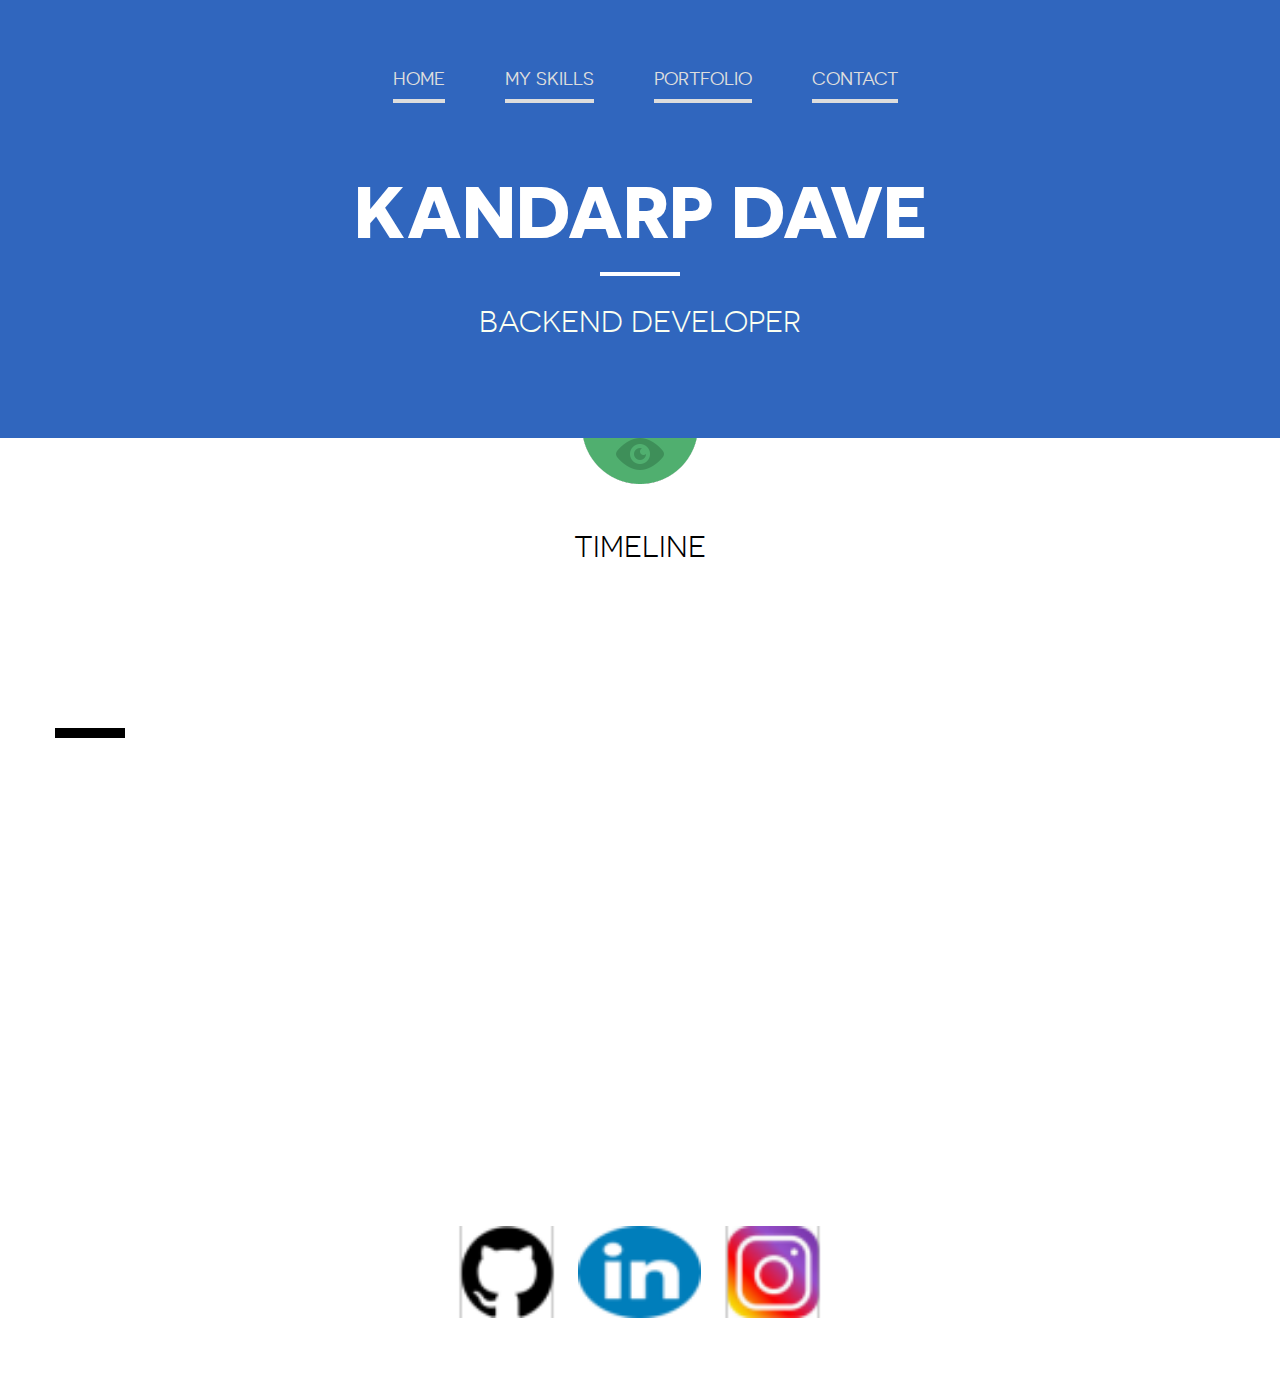
<file: index.html>
<!DOCTYPE html>
<html lang="en">
<head>
	<meta charset="utf-8">
	<meta name="viewport" content="width=device-width, initial-scale=1, maximum-scale=1, minimum-scale=1, user-scalable=no">
	<meta http-equiv="X-UA-Compatible" content="IE=edge,chrome=1">
	<meta name="format-detection" content="telephone=no">
	<title>Kandarp Dave</title>
	
	<link rel="stylesheet" href="js/fancybox/jquery.fancybox.css" type="text/css" media="screen" />
	<link rel="stylesheet" href="css/all.css" />
	<link rel="stylesheet" href="css/screen.css" />
	<link rel = "stylesheet" href = "css/timeline.css">

</head>
<body>
	
	<div id="wrapper">
		<div class="wrapper-holder">
			<header id="header">
				<a class="menu_trigger" href="#">menu</a>
					<nav id="nav">
						<ul>
							<li><a class="active" href="index.html">Home</a></li>
							<li><a href="myskills.html">My Skills</a></li>
							<li><a href="portfolio.html">Portfolio</a></li>
							<li><a href="contact.html">Contact</a></li>
						</ul>
					</nav>
				<h1 class="logo">Kandarp Dave</h1>
				<h2 class="slogan">Backend Developer</h2>
			</header>
		</div>

		<div class="wrapper-holder white">
			<section id="main">
				<h2 style = "color: black;">Timeline</h2>

				<svg id = "svg" width = 100% height = 100 style = "position: absolute;">

					<path id = "path" style = "stroke: black; stroke-width: 10px; fill: none;" />

					<div id = "pointer1" class = "pointer"><div class = "dates">09/22</div></div>
					<div id = "timestamp1" class = "timestamp">
						<div id = "innerDiv1" class = "innerDiv"></div>
					</div>

					<div id = "pointer2" class = "pointer"><div class = "dates">10/22</div></div>
					<div id = "timestamp2" class = "timestamp">
						<div id = "innerDiv2" class = "innerDiv"></div>
					</div>

					<div id = "pointer3" class = "pointer"><div class = "dates">12/22</div></div>
					<div id = "timestamp3" class = "timestamp">
						<div id = "innerDiv3" class = "innerDiv"></div>
					</div>
					
					<div id = "pointer4" class = "pointer"><div class = "dates">03/23</div></div>
					<div id = "timestamp4" class = "timestamp">
						<div id = "innerDiv4" class = "innerDiv"></div>
					</div>

					<div id = "pointer5" class = "pointer"><div class = "dates">07/23</div></div>
					<div id = "timestamp5" class = "timestamp">
						<div id = "innerDiv5" class = "innerDiv"></div>
					</div>

				</svg>

				<div id = "info">

					<div id = "event1" class = "details" style = "width: 25%;">
						<div style = "position: relative; left: 30px;">
						
							JEE Result <br><br>
							JEE Mains : 1191 <br>
							JEE Advanced : 2121
							
						</div>
					</div>
					
					<div id = "event2" class = "details" style = "width: 17%;">
					
						IIITB <br><br>

						Joined the iMTech <br> CSE Programme at IIITB

					</div>
					
					<div id = "event3" class = "details" style = "width: 16%;">
					
						ComputX Research <br><br>

						Started research on controlling drones using particle swarm optimization

					</div>
					
					<div id = "event4" class = "details" style = "width: 17%;">
					
						ACM-ICPC <br><br>

						Participated in ACM-ICPC Amritapuri Regionals

					</div>

					<div id = "event5" class = "details" style = "width: 17%;">
						<div style = "position: relative;">
						
						Zense <br><br>

						Started working on <br> Job Portal project
						
						</div>
					</div>

				</div>
			</section>
		</div>

		<footer id="footer">
			<div class="footer-content">
				<ul class="social">
					<li class = "github"><a href = "https://github.com/Kandarp08" target = "_blank"></a></li>
					<li class = "linkedin"><a href = "https://www.linkedin.com/in/kandarp-dave-b30646255" target = "_blank"></a></li>
					<li class = "instagram"><a href = "https://www.instagram.com/kandarp_dave08" target = "_blank"></a></li>
				</ul>
			</div>
		</footer>
		
	</div>

	<script src="https://code.jquery.com/jquery-1.11.1.min.js"></script>
	<script src="js/isotope.pkgd.min.js"></script>
	<script src="js/cells-by-row.js"></script>
	<script type="text/javascript" src="js/fancybox/jquery.fancybox.pack.js"></script>
	<script type="text/javascript" src="js/main.js"></script>
	<script type = "text/javascript" src = "js/timeline.js"></script>

</body>
</html>
</file>
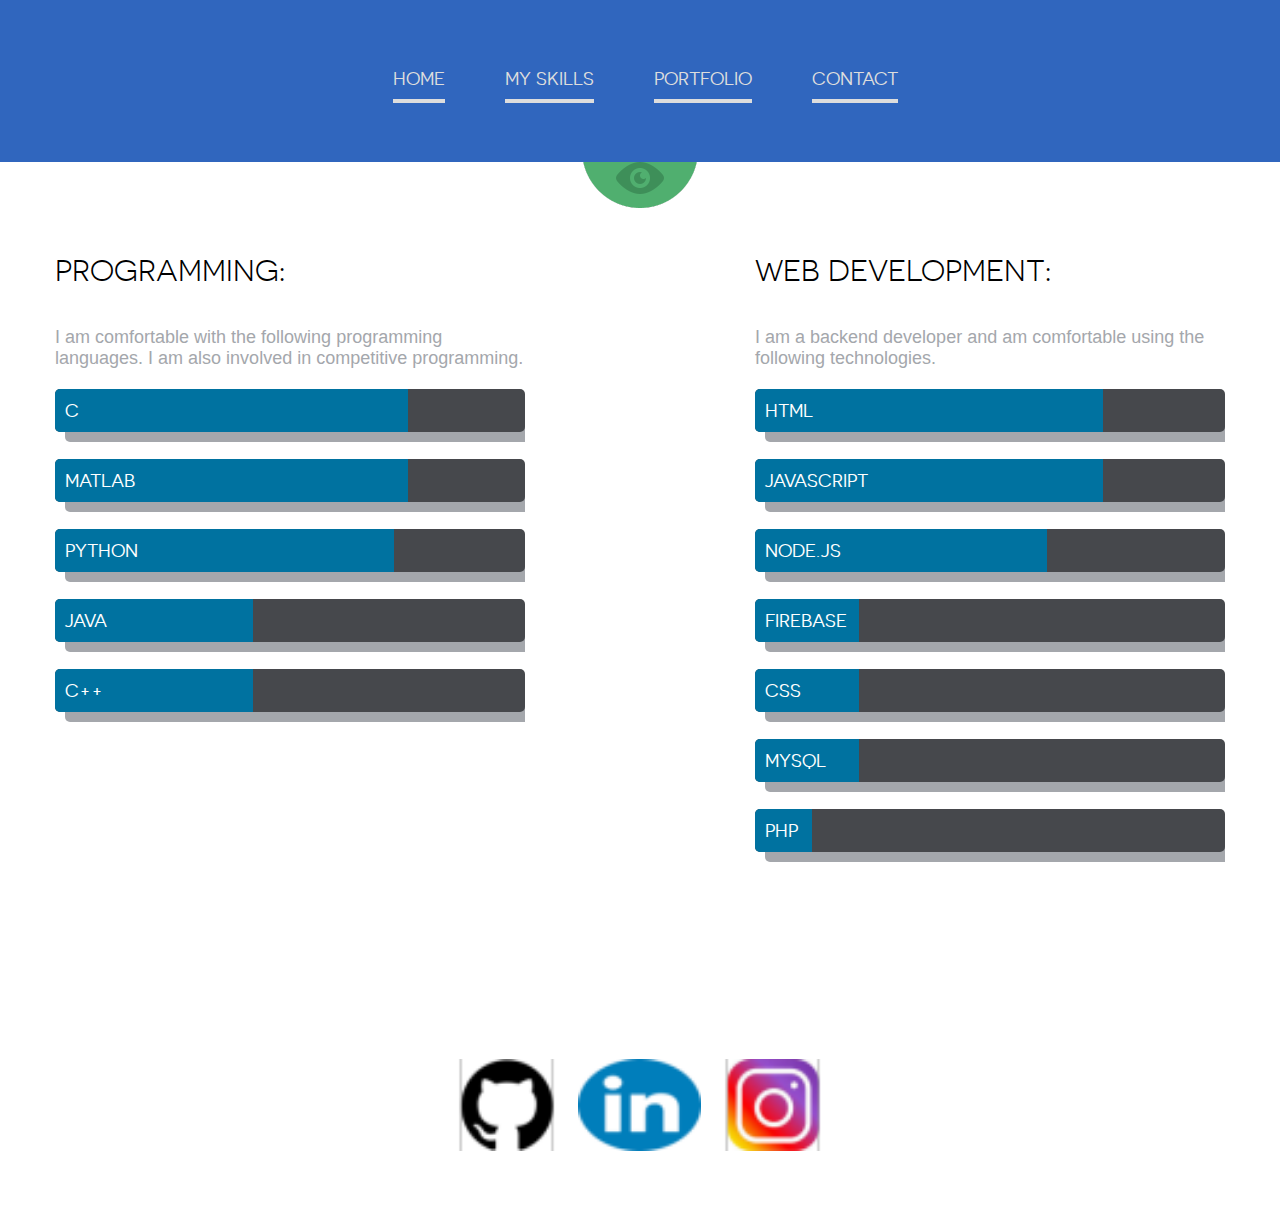
<file: myskills.html>
<!DOCTYPE html>
<html lang="en">
<head>
	<meta charset="utf-8">
	<meta name="viewport" content="width=device-width, initial-scale=1, maximum-scale=1, minimum-scale=1, user-scalable=no">
	<meta http-equiv="X-UA-Compatible" content="IE=edge,chrome=1">
	<meta name="format-detection" content="telephone=no">
	<title>Kandarp Dave</title>
	
	<link rel="stylesheet" href="js/fancybox/jquery.fancybox.css" type="text/css" media="screen" />
	<link rel="stylesheet" href="css/all.css" />
	<link rel="stylesheet" href="css/screen.css" />
</head>
<body>
	<div id="wrapper" class="inner">
		<div class="wrapper-holder">
			<header id="header">
				<a class="menu_trigger" href="#">menu</a>
					<nav id="nav">
						<ul>
							<li><a href="index.html">Home</a></li>
							<li><a class="active" href="myskills.html">My skills</a></li>
							<li><a href="portfolio.html">Portfolio</a></li>
							<li><a href="contact.html">Contact</a></li>
						</ul>
					</nav>
			</header>
		</div>
		<div class="wrapper-holder white">
			<section id="main" style = "height: 30%;">
				<div class="skills_holder">
					
					<div class="column">
						<h2>Programming:</h2>
						<p>I am comfortable with the following programming languages. I am also involved in competitive programming.</p>
				
						<ul class = "progress">
							<li><span class = "c">C</span></li>
							<li><span class = "matlab">MATLAB</span></li>
							<li><span class = "python">Python</span></li>
							<li><span class = "java">Java</span></li>
							<li><span class = "cpp">C++</span></li>
						</ul>

					</div>
					
					<div class="column column-add">
						<h2>Web Development:</h2>
						<p>I am a backend developer and am comfortable using the following technologies.</p>

						<ul class="progress">
							<li><span id = "html" class="html">HTML</span></li>
							<li><span class="javascript">JavaScript</span></li>
							<li><span class="node">Node.js</span></li>
							<li><span class="firebase">Firebase</span></li>
							<li><span class="css">CSS</span></li>
							<li><span class="mysql">MySQL</span></li>
							<li><span class ="php">PHP</span></li>
						</ul>
					
					</div>
				</div>
			</section>
		</div>

		<footer id="footer">
			<div class="footer-content">
				<ul class="social">
					<li class = "github"><a href = "https://github.com/Kandarp08" target = "_blank"></a></li>
					<li class = "linkedin"><a href = "https://www.linkedin.com/in/kandarp-dave-b30646255" target = "_blank"></a></li>
					<li class = "instagram"><a href = "https://www.instagram.com/kandarp_dave08" target = "_blank"></a></li>
				</ul>
			</div>
		</footer>

	</div>
	<script src="https://code.jquery.com/jquery-1.11.1.min.js"></script>
	<script src="js/isotope.pkgd.min.js"></script>
	<script src="js/cells-by-row.js"></script>
	<script type="text/javascript" src="js/fancybox/jquery.fancybox.pack.js"></script>
	<script type="text/javascript" src="js/main.js"></script>
	<script type = "text/javascript" src = "js/progress.js"></script>

</body>
</html>
</file>
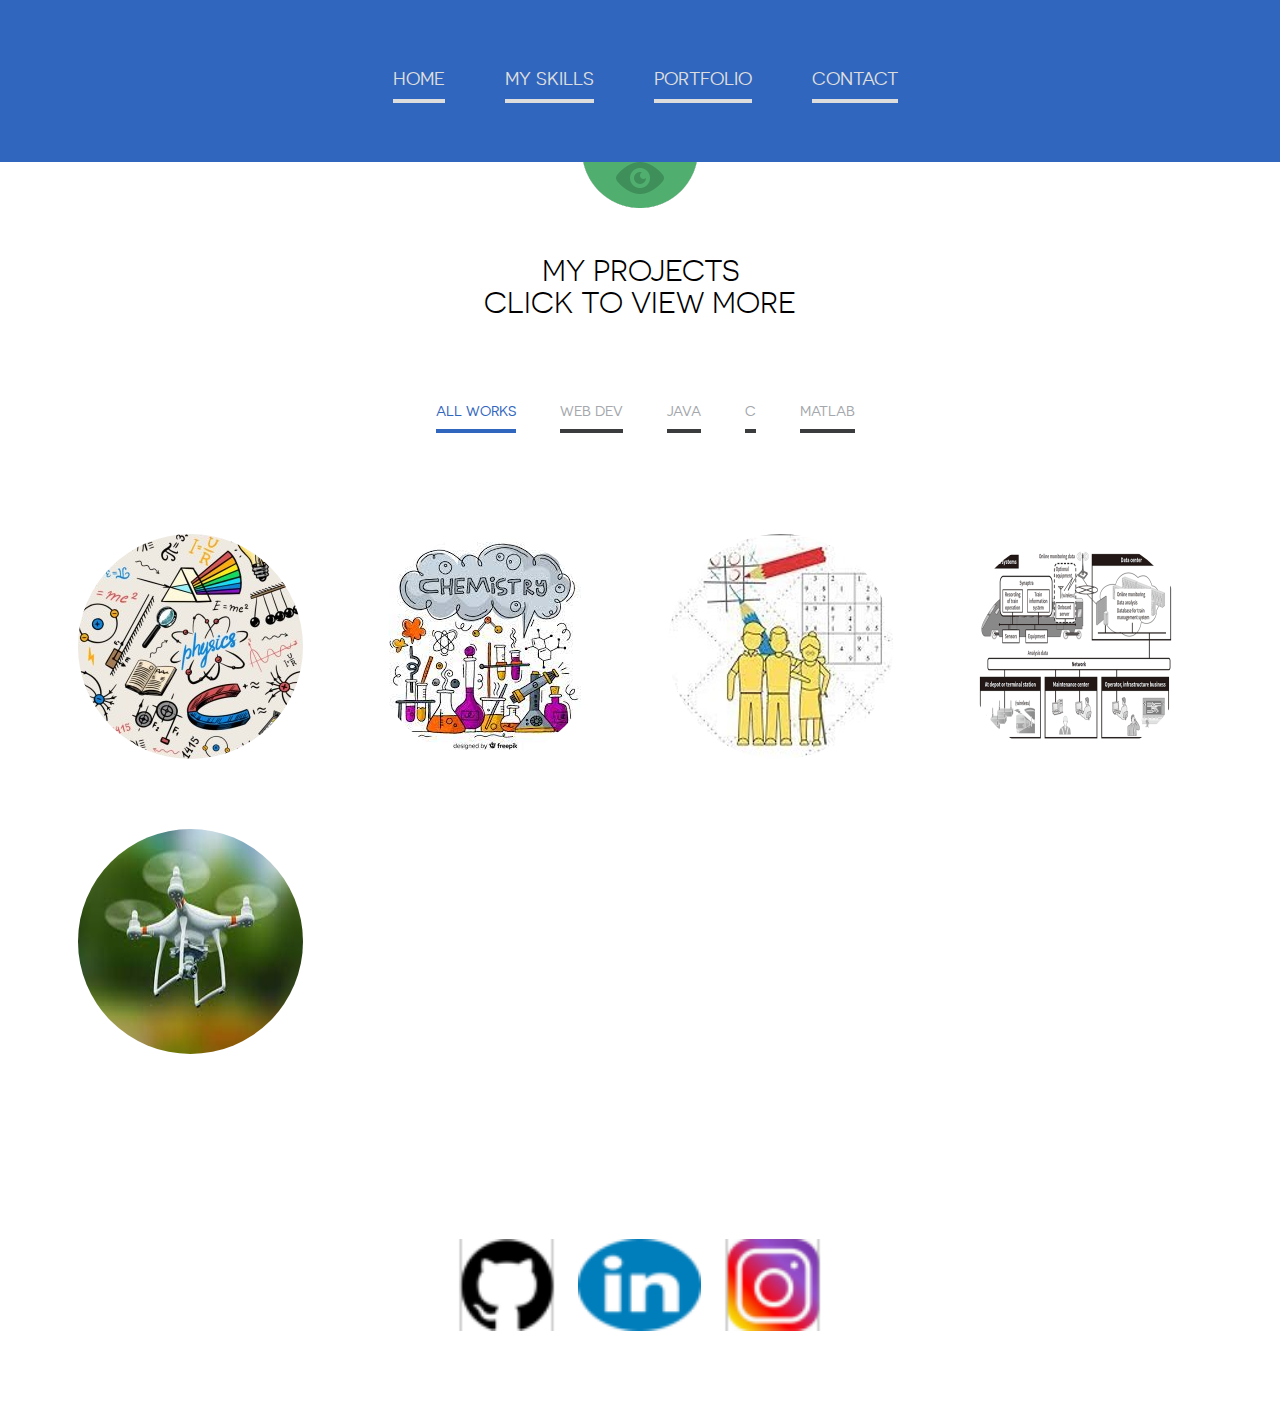
<file: portfolio.html>
<!DOCTYPE html>
<html lang="en">
<head>
	<meta charset="utf-8">
	<meta name="viewport" content="width=device-width, initial-scale=1, maximum-scale=1, minimum-scale=1, user-scalable=no">
	<meta http-equiv="X-UA-Compatible" content="IE=edge,chrome=1">
	<meta name="format-detection" content="telephone=no">
	<title>Kandarp Dave</title>

	<link rel="stylesheet" href="js/fancybox/jquery.fancybox.css" type="text/css" media="screen" />
	<link rel="stylesheet" href="css/all.css" />
	<link rel="stylesheet" href="css/screen.css" />
	
</head>
<body>
	<div id="wrapper" class="portfolio">
		<div class="wrapper-holder">
			<header id="header">
				<a class="menu_trigger" href="#">menu</a>
					<nav id="nav">
						<ul>
							<li><a href="index.html">Home</a></li>
							<li><a href="myskills.html">My skills</a></li>
							<li><a class="active" href="portfolio.html">Portfolio</a></li>
							<li><a href="contact.html">Contact</a></li>
						</ul>
					</nav>
			</header>
		</div>
		<div class="wrapper-holder white">
			<section id="main">
				<h2>My Projects <br> Click to view more</h2>

				<ul id="filters" class="sub_nav">
					<li class = "active" data-filter = "*">All works</li>
					<li data-filter = ".web">Web Dev</li>
					<li data-filter = ".java">Java</li>
					<li data-filter = ".c">C</li>
					<li data-filter = ".matlab">MATLAB</li>
					
				</ul>

				<ul id = "container" class = "item-list">
			
					<li class = "item web key">
						<div class = "image">

							<img src = "images/Physics.jpg">

							<div class = "hover">
								<a class = "fancybox" rel = "gallery1" href = "#portfolio_1">
									<div class = "item-content">
										<h4>Physualize</h4>

										<p>Physualize is an interactive website which helps students learn Physics 
											in an innovative way.
										</p>
									</div>
								</a>
							</div>

						</div>
					</li>

					<li class = "item java key">
						<div class = "image">

							<img src = "images/Chemistry.jpeg">

							<div class = "hover">
								<a class = "fancybox" rel = "gallery1" href = "#portfolio_2">
									<div class = "item-content">
										<h4>Chemical Equation Balancer</h4>

										<p>Balances the input chemical equation.</p>
									</div>
								</a>
							</div>

						</div>
					</li>

					<li class = "item java key">
						<div class = "image">

							<img src = "images/BoardGames.png">

							<div class = "hover">
								<a class = "fancybox" rel = "gallery1" href = "#portfolio_3">
									<div class = "item-content">
										<h4>Board Games Simulator</h4>

										<p>Simulates a Sudoku Solver and Tic-Tac-Toe.</p>
									</div>
								</a>
							</div>

						</div>
					</li>

					<li class = "item c key">
						<div class = "image">

							<img src = "images/RailwaySystem.png">

							<div class = "hover">
								<a class = "fancybox" rel = "gallery1" href = "#portfolio_4">
									<div class = "item-content">
										<h4>Railway Management System</h4>

										<p>Program to simulate a railway management system.</p>
									</div>
								</a>
							</div>

						</div>
					</li>

					<li class = "item matlab key">
						<div class = "image">

							<img src = "images/drone.png">

							<div class = "hover">
								<a class = "fancybox" rel = "gallery1" href = "#portfolio_5">
									<div class = "item-content">
										<h4>PSO Simulation</h4>

										<p>Simulates the movement of drones using PSO.</p>
									</div>
								</a>
							</div>

						</div>
					</li>
				</ul>
			</section>
		</div>

		<footer id="footer">
			<div class="footer-content">
				<ul class="social">
					<li class = "github"><a href = "https://github.com/Kandarp08" target = "_blank"></a></li>
					<li class = "linkedin"><a href = "https://www.linkedin.com/in/kandarp-dave-b30646255" target = "_blank"></a></li>
					<li class = "instagram"><a href = "https://www.instagram.com/kandarp_dave08" target = "_blank"></a></li>
				</ul>
			</div>
		</footer>

	</div>
	
	<div style = "display: none;">
		
		<div id = "portfolio_1" class = "popup_portfolio">
			<img src = "images/physualize.JPG">
			
			<h3>Physualize</h3>
			<time>Currently being developed</time>
			
			<p>It is my first web development project. It uses HTML, CSS, JavaScript, PHP, and MySQL. It contains animations related to 
				topics like projectile motion. <br>

				Demo: <a href = "https://www.linkedin.com/posts/kandarp-dave-b30646255_physualize-is-a-physics-website-currently-activity-7069291915086626816-zIVx?utm_source=share&utm_medium=member_desktop">
						View video (LinkedIn)
	  				  </a>
			</p>

		</div>
	
		<div id = "portfolio_2" class = "popup_portfolio">
			<img src = "images/balanceEquation.png">
		
			<h3>Chemical Equation Balancer</h3>
			<time datetime = "2022-10-20">Made: 20/10/22</time>
		
			<p>This project is written in Java. The equation is balanced by forming a matrix. For this, the number of atoms on both sides are used.
			   <br> <a href = "downloads/balanceEquation.class" download>Click here</a> to download the executable file for the program.
			</p>
			
		</div>
		
		<div id = "portfolio_3" class = "popup_portfolio">
			<img src = "images/boardGames.JPG">

			<h3>Board Games</h3>
			<time datetime = "2020-11-15">Made: 15/11/20</time>
			
			<p>This project is written in Java. The Sudoku Solver accepts an unsolved Sudoku from user and solves it if it is solvable.
			   The Tic-Tac-Toe Simulator can support both, Human vs. Human games, and Human vs. Computer games. <br>

			   <a href = "downloads/board_games.class" download>Click here</a> to download the executable file for the program.
			</p>

		</div>

		<div id = "portfolio_4" class = "popup_portfolio">
			<img src = "images/railway.JPG">

			<h3>Railway Management System</h3>
			<time datetime = "2023-03-07">Made: 07/03/23</time>
			
			<p>This project is written in C. It was a group project, made by Areen, Aryan, Yash, Niranjan, Aditya, and me. The program
			   can be used to book as well as delete tickets. The details of each train is stored in a separate file. <br>

			   <a href = "downloads/RailwaySystem.zip" download>Click here</a> to download the executable file for the program.
			</p>

		</div>

		<div id = "portfolio_5" class = "popup_portfolio">
			<img src = "images/pso_main.JPG">

			<h3>PSO Drone Simulation</h3>
			<time>Currently being developed</time>
			
			<p>This is a group project. Currently, the MATLAB code is being translated to C in order to control the
			   drone. The drones are controlled using Particle Swarm Optimization algorithm. Their movement is 
			   depicted in the graph.</p>
		</div>
	</div>

	<script src="https://code.jquery.com/jquery-1.11.1.min.js"></script>
	<script src="js/isotope.pkgd.min.js"></script>
	<script src="js/cells-by-row.js"></script>
	<script type="text/javascript" src="js/fancybox/jquery.fancybox.pack.js"></script>
	<script type="text/javascript" src="js/main.js"></script>
</body>
</html>
</file>
<file: css/all.css>
@font-face {
    font-family: 'novecentosanswide';
    src: url('../fonts/novecentosanswide-normal-webfont.eot');
    src: url('../fonts/novecentosanswide-normal-webfont.eot?#iefix') format('embedded-opentype'),
         url('../fonts/novecentosanswide-normal-webfont.woff') format('woff'),
         url('../fonts/novecentosanswide-normal-webfont.ttf') format('truetype'),
         url('../fonts/novecentosanswide-normal-webfont.svg#novecento_sans_widenormal') format('svg');
    font-weight: normal;
    font-style: normal;
}
@font-face {
    font-family: 'novecentosanswide';
    src: url('../fonts/novecentosanswide-bold-webfont.eot');
    src: url('../fonts/novecentosanswide-bold-webfont.eot?#iefix') format('embedded-opentype'),
         url('../fonts/novecentosanswide-bold-webfont.woff') format('woff'),
         url('../fonts/novecentosanswide-bold-webfont.ttf') format('truetype'),
         url('../fonts/novecentosanswide-bold-webfont.svg#novecentosanswidebold') format('svg');
    font-weight: bold;
    font-style: normal;
}
@font-face {
    font-family: 'novecento_sans_widebook';
    src: url('../fonts/novecentosanswide-book-webfont.eot');
    src: url('../fonts/novecentosanswide-book-webfont.eot?#iefix') format('embedded-opentype'),
         url('../fonts/novecentosanswide-book-webfont.woff') format('woff'),
         url('../fonts/novecentosanswide-book-webfont.ttf') format('truetype'),
         url('../fonts/novecentosanswide-book-webfont.svg#novecento_sans_widebook') format('svg');
    font-weight: normal;
    font-style: normal;
}
@font-face {
    font-family: 'novecento_sans_widemedium';
    src: url('../fonts/novecentosanswide-medium-webfont.eot');
    src: url('../fonts/novecentosanswide-medium-webfont.eot?#iefix') format('embedded-opentype'),
         url('../fonts/novecentosanswide-medium-webfont.woff') format('woff'),
         url('../fonts/novecentosanswide-medium-webfont.ttf') format('truetype'),
         url('../fonts/novecentosanswide-medium-webfont.svg#novecento_sans_widemedium') format('svg');
    font-weight: normal;
    font-style: normal;
}
html, body, div, span, applet, object, iframe,
h1, h2, h3, h4, h5, h6, p, blockquote, pre,
a, abbr, acronym, address, big, cite, code,
del, dfn, em, img, ins, kbd, q, s, samp,
small, strike, sub, sup, tt, var,
b, u, i, center,
dl, dt, dd, ol, ul, li,
fieldset, form, label, legend,
table, caption, tbody, tfoot, thead, tr, th, td,
article, aside, canvas, details, figcaption, figure, 
footer, header, hgroup, menu, nav, section, summary,
time, mark, audio, video {
	margin: 0;
	padding: 0;
	border: 0;
	font-size: 100%;
	font: inherit;
	vertical-align: baseline;
}

article, aside, details, figcaption, figure, 
footer, header, hgroup, menu, nav, section {
	display: block;
}

img {
	vertical-align: middle;
}

ol, ul {
	list-style: none;
}

blockquote, q {
	quotes: none;
}

blockquote:before, blockquote:after,
q:before, q:after {
	content: '';
	content: none;
}

table {
	border-collapse: collapse;
	border-spacing: 0;
}

a[href], label[for], select, 
input[type=checkbox], input[type=radio] {
	cursor: pointer;
}

button, input[type=button], input[type=image], 
input[type=reset], input[type=submit] {
	padding: 0;
	overflow: visible;
	cursor: pointer;
}
input[type=text], input[type=email], input[type=reset], input[type=button], input[type=submit], button{
	-webkit-appearance: none;
	-webkit-border-radius: 0;
}
input[type=url], input[type=password], input[type=text], input[type=email], input[type=reset], input[type=button], input[type=submit], button, textarea{
     -webkit-appearance: none;
     -webkit-border-radius: 0;
     box-sizing: border-box;-webkit-box-sizing: border-box; -moz-box-sizing: border-box;
}

button::-moz-focus-inner, 
input[type=button]::-moz-focus-inner, 
input[type=image]::-moz-focus-inner, 
input[type=reset]::-moz-focus-inner, 
input[type=submit]::-moz-focus-inner {
	border: 0;
}


body,
html {height: 100%;}
body{
	margin:0;
	color:#a4a7ac;
	font:18px Arial, Helvetica, sans-serif;
	-webkit-text-size-adjust: none; 
}
img{border-style:none; vertical-align: top;}
a{text-decoration:none; color:#6e6e6e;}
a:hover{text-decoration:underline;}
#wrapper{
	width:100%;
	height: 100%;
	display:table;

	position: absolute;
}
.wrapper-holder {
	width:100%;
    display:table-row;
	background: #3066be;
}
.wrapper-holder.white{background: white;}
#header {
	max-width: 1170px;
	margin: 0 auto;
	padding: 69px 0 50px;
	position: relative;
}
.menu_trigger{
	width: 31px;
	height: 31px;
	right:0;
	background: url(../images/btn_mobile_menu.png) no-repeat;
	text-indent: -9999em;
	display: none;
	top: 5px;
	position: absolute;
}
.logo {
	text-align:center;
	font-family: 'novecentosanswide';
	font-weight:bold;
	color: #fff;
	font-size: 72px;
	line-height: 74px;
	display: block;
	text-transform: uppercase;
	margin: 85px 0 23px;
}
#nav {
	position: relative;
	display: table;
	margin: 0 auto 22px;
	padding: 0 0 0 10px;
}
#nav ul {
	text-align: center;
}
#nav ul li {
	float: left;
	padding: 0 0 0 60px;
}
#nav ul li:first-child{padding: 0;}
#nav ul a {
	color: #ddd;
	font-size: 18px;
	line-height: 20px;
	text-transform: uppercase;
	padding: 0 0 10px;
	border-bottom: 4px solid #ddd;
	font-family: 'novecentosanswide';
	font-weight: normal;
}
#nav ul a:hover,#nav ul a.active{
	color: #fff;
	border-bottom: 4px solid #fff;
	text-decoration: none;
	-webkit-transition: all 0.5s ease-in-out;
-moz-transition: all 0.5s ease-in-out;
-o-transition: all 0.5s ease-in-out;
transition: all 0.5s ease-in-out;
}
h2.slogan{
	display: block;
	text-align: center;
	text-transform: uppercase;
	font-family: 'novecento_sans_widebook';
	font-size: 30px;
	line-height: 32px;
	color: #fbfff1;
	padding: 34px 0 50px 0;
	background: url(../images/slogan_bg.gif) no-repeat 50% 0;
}
/*main
 */
#main{
	max-width: 1170px;
	height: 100%;
	margin: 0 auto;
	padding: 93px 0 76px;
	position:relative;
	background: url(../images/icon_header.png) no-repeat 50% 0;
}
#main h2{
	display: block;
	text-align: center;
	text-transform: uppercase;
	font-family: 'novecento_sans_widebook';
	font-size: 30px;
	line-height: 32px;
	color: black;
	margin: 0 0 81px;
}
/*skills*/
#main .skills_holder h2{text-align: left;margin: 0 0 40px; color: black;}
.skills_holder{
	width: 100%;
	overflow: hidden;
	margin: 0 0 40px;
}
.skills_holder .column {
	width: 470px;
	float: left;
	margin: 0 10px 0 0;
}
.skills_holder .column.column-add {
	float: right;
	margin: 0;
}
.progress{
	overflow: hidden;
	width: 100%;
	margin: 20px 0 3px 0;
}
.progress li{
	overflow: hidden;
	height: 43px;
	line-height: 43px;
	background: #46484c;
	border-radius: 5px;
	behavior: url(css/PIE.htc);
	margin: 0 0 27px;

	box-shadow: 10px 10px;
}
.progress li span{
	background: #0072A0;
	color: #fff;
	text-transform:uppercase;
	display: block;
	font-family: 'novecentosanswide';
	font-weight: normal;
	font-size: 18px;
	padding: 0 0 0 10px;
}

.progress li span.c{width: 0%;}
.progress li span.matlab{width: 0%;}
.progress li span.python{width: 0%;}
.progress li span.java{width: 0%;}
.progress li span.cpp{width: 0%;}

.progress li span.html{width: 0%;}
.progress li span.javascript{width: 0%;}
.progress li span.node{width: 0%;}
.progress li span.firebase{width: 0%; }
.progress li span.css{width: 0%;}
.progress li span.mysql{width: 0%;}
.progress li span.php{width: 0%;}

/*portfolio*/
.sub_nav {
	position: relative;
	display: table;
	margin: 0 auto 79px;
	padding: 0 0 0 10px;
	text-align: center;
}
.sub_nav li {
	padding: 0 0 0 45px;
	display: inline-block;
}
/* .sub_nav li:first-child{padding: 0;} */
.sub_nav a {
	color: #a4a7ac;
	font-size: 14px;
	line-height: 16px;
	text-transform: uppercase;
	padding: 0 0 10px;
	border-bottom: 4px solid #3b3c3e;
	font-family: 'novecentosanswide';
	font-weight: normal;
}
.sub_nav a:hover,.sub_nav a.active{
	color: #3066be;
	border-bottom: 4px solid #3066be;
	text-decoration: none;
	-webkit-transition: all 0.5s ease-in-out;
-moz-transition: all 0.5s ease-in-out;
-o-transition: all 0.5s ease-in-out;
transition: all 0.5s ease-in-out;
}
/* begin add */
.sub_nav li {
	color: #a4a7ac;
	font-size: 14px;
	line-height: 16px;
	text-transform: uppercase;
	margin: 0 22px;
	padding: 0 0 10px;
	border-bottom: 4px solid #3b3c3e;
	font-family: 'novecentosanswide';
	font-weight: normal;
}
.sub_nav li:hover,.sub_nav .active {
	color: #3066be;
	border-bottom: 4px solid #3066be;
	text-decoration: none;
	cursor: pointer;
	-webkit-transition: all 0.5s ease-in-out;
	-moz-transition: all 0.5s ease-in-out;
	-o-transition: all 0.5s ease-in-out;
	transition: all 0.5s ease-in-out;
}
/* end add */
.item-list {
	overflow: hidden;
	text-align:center;
	margin: 0 0 0 -24px;
}
.item-list li {
	display:inline-block;
	margin: 0 0 25px 24px;
	vertical-align: top;
	font-size: 0;
}
.item {
	text-align: center;
	width: 270px;
	margin: 0 auto;
}
.item .image {
	position: relative;
}
.item .image img {
	max-width: 100%;
	height:auto;
	border-radius: 50%;
}
.item .hover {
	display: none;
	height: 100%;
    left: 0;
    position: absolute;
    top: 0;
    width: 100%;
    background: #3066be;
	opacity: 0.9;
	border-radius: 50%;
	behavior: url(css/PIE.htc);
}
.item .hover.active{display: block;}
.item .item-content {
	position: relative;
	display: table-cell;
	vertical-align: middle;
	height: 270px;
	z-index: 400;
	padding: 0 30px;
}
.item a{
	text-decoration: none;
}
.item .item-content h4{
	display: block;
	background: url(../images/bg_white_border.gif) no-repeat 50% 100%;
	color: #fff;
	text-transform: uppercase;
	font-family: 'novecentosanswide';
	font-weight:bold;
	font-size: 14px;
	line-height: 16px;
	padding: 0 0 20px;
	text-align: center;
	margin: 0 0 15px;
}
.item .item-content p{
	color: #fff;
	text-align: center;
	display: block;
	font-size: 15px;
	line-height: 17px;
}
/*contact*/
.clear{clear: both;}
.images_holder{
	float: left;
	margin:5px 130px 0 0;
	width: 370px;
}
.images_holder img{
	width: 100%;
	height: auto;
	display: inline;
}
.box_contact{
	overflow:hidden;
	margin: 54px 0 0 0;
}
.box_contact span{
	color: #fff;
	font-size: 30px;
	line-height: 32px;
	display: block;
	margin: 0 0 55px;
	padding: 5px 0 18px 80px;
}
.box_contact span.email{background: url(../images/icon_email2.png) no-repeat;}
.box_contact span.phone{background: url(../images/phone.png) no-repeat;}

/*footer
 */
#footer {
    width:100%;
    overflow:hidden;
    display:table-footer-group;
    background: white;
}
.footer-content {
	max-width: 1170px;
	margin: auto auto;
	padding: 45px 0 20px;
	color: #a5a5a5;
}
.footer-content .social{
	overflow:hidden;
	margin: 0 auto 45px;
	width: 390px;
}
.footer-content .social li{
	float: left;
	margin: 0 0 0 10px;
	border-radius: 50%;
	behavior: url(css/PIE.htc);
	text-indent: -9999px;
	background: white;
	width: 123px;
	height: 123px;
	position:relative;
	display: table;
}
.footer-content .social li:first-child{margin: 0;}
.footer-content .social li a{
	display: table-cell;	
	position: relative;
}

.footer-content .social li.github a{background: url(../images/github.png) no-repeat 50% 50%; background-size: 100%;}
.footer-content .social li.linkedin a{background: url(../images/linkedin.png) no-repeat 50% 50%; background-size: 100%;}
.footer-content .social li.instagram a{background: url(../images/instagram.png) no-repeat 50% 50%; background-size: 100%;}

.footer-content p{
	font:18px/20px Arial, Helvetica, sans-serif;
	display: block;
	text-align: center;
	color: #929c95;
}

/* begin add	 */
.popup_portfolio{
	max-width: 1132px;
}
.popup_portfolio h3{
	padding-top:26px;
	font-family: 'novecentosanswide';
	font-weight:bold;
	color: #63666a;
	font-size: 18px;
	line-height: 18px;
	text-transform: uppercase;
}
.popup_portfolio time{
	font-family: 'novecentosanswide';
	color: #abacaf;
	font-size: 12px;
	line-height: 12px;
	text-transform: uppercase;
}
.popup_portfolio p{
	padding: 17px 0 8px;
	color: #808286;
	font-size: 16px;
	line-height: 30px;
}
.popup_portfolio img {
	width: 100%;
	height: auto;
	border-radius: 8px;
}
.fancybox-close {
	width: 46px;
	height: 46px;
	top: -23px;
	right: -20px;
	background-image: url(../images/ico_btn-close.png);
}
.fancybox-opened .fancybox-skin{
	padding: 20px !important;
	border-radius: 10px;
}
.fancybox-nav {
	display: none;
}
/* end add	 */

@media (-webkit-min-device-pixel-ratio:2) ,(min--moz-device-pixel-ratio:2),(-o-min-device-pixel-ratio:2/1),(min-device-pixel-ratio:2),(min-resolution:192dpi),(min-resolution:2dppx){
	#main {
		background-image: url(../images/icon_header@x2.png);
		background-size:114px 46px;
	}
	.menu_trigger{
		background-image: url(../images/btn_mobile_menu@x2.png);
		background-size:31px 30px;
	}
	.slogan{
		background-image: url(../images/slogan_bg@x2.gif);
		background-size:80px 4px;
	}
	.box_timeline_holder{
		background-image: url(../images/bg_timeline_l@x2.png);
		background-size:100px 16px;
	}
	.box_timeline{
		background-image: url(../images/bg_timeline_r@x2.png);
		background-size:100px 16px;
	}
	.box_timeline ul li .date{
		background-image: url(../images/bg_timeline_c@x2.png);
		background-size:50px 86px;
	}
	.box_contact span.email{
		background-image: url(../images/icon_email2@x2.png);
		background-size:54px 41px;
	}
	.box_contact span.phone{
		background-image: url(../images/icon_phone@x2.png);
		background-size:54px 54px;
	}
/* begin add	 */
	.fancybox-close {
		background-image: url(../images/ico_btn-close@x2.png);
		background-size:46px 46px;
	}
/* end add	 */
}
</file>
<file: css/screen.css>
@media only screen and (max-width : 1210px) {
}
@media only screen and (max-width : 1190px) {
	#main {margin:0 20px;}
	.box_timeline_holder{padding: 0 0 0 60px;}
	.box_timeline{padding: 0 60px 0 0;}
	.box_timeline ul li{margin: 0 0 0 25px;}
	.skills_holder .column{width: 450px;}
	.plagin_list li{margin: 0 0 0 2%;display: inline-block;float: none;width: 10%;height: 110px;}
	.item-list{margin: 0;}
/* 	.item-list li{ width: 30%; margin-left: 0;text-align: center;} */

	#container.item-list{width: 900px; margin: 0 auto;}
}
@media only screen and (max-width : 1130px) {
	.box_timeline_holder{padding: 0 0 0 40px;}
	.box_timeline{padding: 0 40px 0 0;}
	.box_timeline ul li{margin: 0 0 0 15px;}
	.images_holder{margin: 5px 80px 0 0;}
	.box_contact span{font-size: 25px;}
}
@media only screen and (max-width : 1100px) {
	.plagin_list li{ }
}
@media only screen and (max-width : 1050px) {
	.box_timeline_holder{padding: 0 0 0 20px;}
	.box_timeline{padding: 0 20px 0 0;}
	.box_timeline ul li{margin: 0 0 0 5px;}
	.plagin_list li{ height: 90px;}
/* 	.item-list li{ width: 49%;} */
}
@media only screen and (max-width : 980px) {

	#nav {float:none; width: 100%;}
	#nav ul {
		text-align:center;
		margin:0;
	}
	#nav ul li {
		display:inline-block;
		padding: 0 15px;
		float:none;
	}
	.logo {
		margin: 0 auto 20px;
		font-size: 62px;
		line-height: 70px;
	}
	#header {
		padding: 20px 10px;
	}
	.box_timeline_holder{padding: 0 0 0 10px;}
	.box_timeline{padding: 0 10px 0 0;}
	.box_timeline ul li{margin: 0;width: 20%;}
	.skills_holder .column{
		width: 100%;
		float: none;
		display: block;
	}
	.skills_holder .column.column-add {padding: 0 !important;}
	.plagin_list.none{display: block;width: 540px;margin: 0 auto 30px;}
	.plagin_list{display: none;}
	.plagin_list.none li{height: 121px;width: 121px;}
	.box_contact span{font-size: 23px;margin: 0 0 40px;}
	.images_holder{margin: 5px 30px 0 0;width: 300px;}
	.box_contact{margin: 40px 0 0 0;}
	#main .skills_holder h2{margin: 0 0 25px;}
	h2.slogan{
		padding-bottom: 14px;
	}
	#container.item-list{width: 600px;}
	.sub_nav li{padding:10px 0;}
}
@media only screen and (max-width : 840px) {
	.box_timeline ul li{margin: 0;width: 100%;float: none;}
	#main h2{margin: 0 0 30px;}
	.images_holder {
		margin: 5px auto 20px;
		width: 300px;
		float: none;
	}
	.box_contact {
		margin: 40px auto 0;
		width: 460px;
	}
	.box_timeline_holder,.box_timeline{background: none;}
}
@media only screen and (max-width : 768px) {
	.footer-content {padding: 45px 10px 20px;}
	.menu_trigger {
		display: block;
		top: 28px;
	}
	#nav {display: none;padding: 0;margin: 0 0 25px;top: 20px;}
	#nav ul li {
		display:block;
		padding: 0;	
	}
	#nav ul a {
		display:block;
		padding: 8px;
	}
	#nav ul a:hover {
		color: #fff;
		text-decoration:none;
	}
	.footer-content .social{margin: 0 auto 30px;}
	.footer-content .social li{margin: 0 0 0 4px; width: 50px; height: 50px;}
	.footer-content .social li.email a{	background-size: 20px auto;	}
	.footer-content .social li.facebook a{	background-size: 15px auto;	}
	.footer-content .social li.google a{	background-size: 20px auto;	}
	.footer-content .social li.twitter a{	background-size: 20px auto;	}
	.footer-content .social li.pinterest a{	background-size: 20px auto;	}
	.footer-content .social{width: 269px;}
	.logo {font-size: 56px;line-height: 68px;}
	#wrapper.inner .menu_trigger,#wrapper.portfolio .menu_trigger{top: 6px;}
}
@media only screen and (max-width : 680px) {
	#container.item-list{width: 300px;}
	.item-list li{margin-left:0;}
}
@media only screen and (max-width : 640px) {
	.menu_trigger {
		top: 25px;
	}
	.plagin_list.none{width: 480px;}
	.plagin_list.none li{width: 20%;margin: 0 0 0 2%;height: 95px;}
	.skills_holder{margin: 0 0 10px;}
	.logo{
		font-size: 54px;
		line-height: 60px;
	}
}
@media only screen and (max-width : 600px) {
/* 	.sub_nav li{padding: 0 0 0 30px;} */
	.logo{
		font-size: 46px;
		line-height: 56px;
	}
/* 	.item{
		width: 180px;
	}
	.item .item-content{
		height: 180px;
	}
	.item .item-content p{
		display: none
	} */
}
@media only screen and (max-width : 550px) {
	.plagin_list.none{width: 420px;}
	.plagin_list.none li{width: 20%;margin: 0 0 0 2%;height: 84px;}
	.sub_nav li{padding: 0;text-align: center;margin: 0 0 15px; display: block;}
	.sub_nav{margin: 0 auto 40px;}
	.box_contact {
		margin: 40px auto 0;
		width: 300px;
	}
	.box_contact span.email{font-size: 14px;}
	#nav ul a:hover, #nav ul a.active,#nav ul a{border: none;}
	#wrapper.portfolio #main{padding:93px 0 0 0; }
	.logo{margin: 0 auto 20px;font-size: 40px;		line-height: 52px;}
}
@media only screen and (max-width : 480px) {
	.logo{
		font-size: 52px;
		line-height: 54px;
	}
	.slogan{
		font-size: 20px;
		line-height: 22px;
	}
	.plagin_list.none{display: none;}
	.plagin_list{display: block;}
	.plagin_list li,.plagin_list li:first-child{display: inline-block; vertical-align: top; width: 45%; height: auto; border: 0;margin: 0 2% 2% 2%;}
	.plagin_list li a,.plagin_list li:first-child a{width: 121px;height: 121px;border: 1px solid #46484c;border-radius: 50%;margin: 0 auto;}
	.plagin_list{margin: 0 0 20px;}
	#main{margin: 0 10px;}
/* 	.item-list{margin: 0;}
	.item-list li{margin: 0 0 20px;} */
	.menu_trigger{top: 20px;}
}
@media screen and (max-width:420px) {
/* 	.item{
		width: 130px;
	}
	.item .item-content{
		height: 130px;
		padding: 0 15px;
	} */
	.logo{
		font-size: 42px;
		line-height: 44px;
	}
	.slogan{
		font-size: 16px;
		line-height: 18px;
	}
	.box_contact {
		margin: 40px auto 0;
		width: 280px;
	}
	.box_contact span.email{font-size: 12px;}
	.images_holder{width: 280px;margin: 0 auto 20px;}
}
</file>
<file: css/timeline.css>
.pointer
{
	width: 4rem;
	height: 4rem;
    border-radius: 4rem 4rem 0;
    transform: rotate(45deg);

	position: relative;
	background-color: #3066be;
	color: black;
	opacity: 0;
}

.timestamp
{
	position: relative; 
	background-color: white;
	height: 25px; 
	width: 25px; 
	border-radius: 50%;
}
	
.innerDiv
{
	position: relative;
	background-color: black;
	height: 12px;
	width: 12px;
	border-radius: 50%;

    	top: 6px; 
    	left: 6px; 
    	opacity: 0;
}

.dates
{
	color: white;
	transform: rotate(-45deg);
	position: relative;

	left: 10px;
	top: 17px;
}

#info
{
	position: absolute;
	width: 100%;
}

.details
{
	position: relative;
	float: left;
	color: black;
	text-align: center;
	padding-left: 0px;
	padding-right: 0px;
	opacity: 0;
}
</file>
